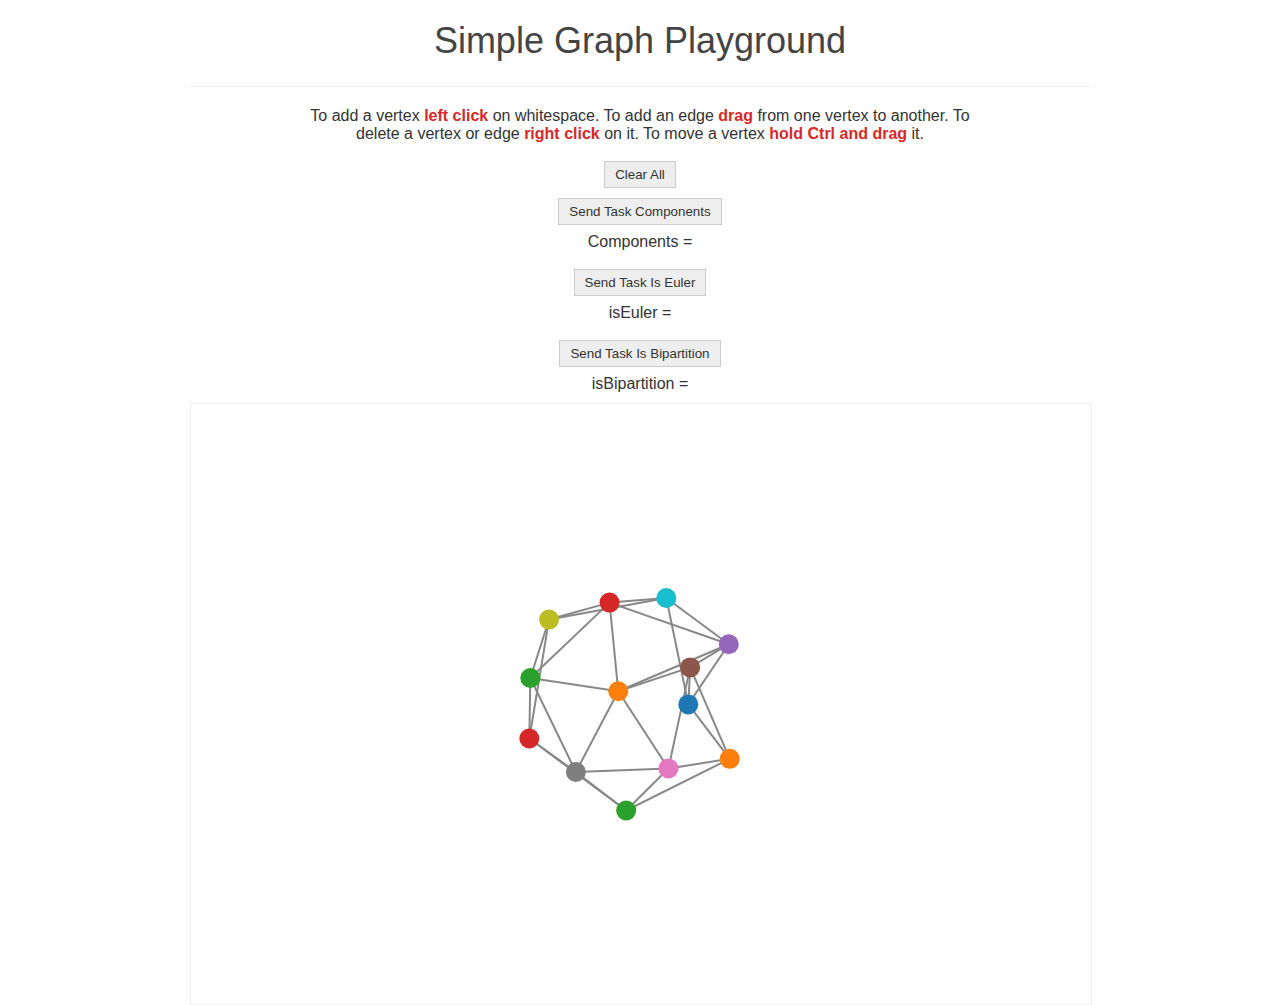
<file: internal/view/graphPlayground/index.html>
<!DOCTYPE html>
<html>
  <head>
    <meta charset="utf-8">
    <meta http-equiv="X-UA-Compatible" content="IE=edge">
    <meta name="viewport" content="width=device-width, initial-scale=1">
    <meta name="description" content="Construct simple graphs.">
    <title>Simple Graph Playground</title>
    <link rel="icon" href="favicon.ico">
    <link rel="shortcut icon" href="favicon.ico">
    <link rel="stylesheet" href="css/style.css">
  </head>

  <body>
    <div id="container">
      <h1>Simple Graph Playground</h1>
      <hr>
      <div id="instructions" style="text-align: center;">
        <p>To add a vertex <b>left click</b> on whitespace. To add an edge <b>drag</b> from one vertex to another. To delete a vertex or edge <b>right click</b> on it. To move a vertex <b>hold Ctrl and drag</b> it.</p>
      </div>
      <div style="text-align: center;">
        <button type="button" id="clear">Clear All</button>
      </div>

      <div style="text-align: center;">
        <button type="button" id="sendTaskComponents">Send Task Components</button>
      </div>

      <div style="text-align: center;">
        <p id="components">Components = </p>
      </div>

      <div style="text-align: center;">
        <button type="button" id="sendTaskIsEuler">Send Task Is Euler</button>
      </div>

      <div style="text-align: center;">
        <p id="isEuler">isEuler = </p>
      </div>

      <div style="text-align: center;">
        <button type="button" id="sendTaskIsBipartition">Send Task Is Bipartition</button>
      </div>

      <div style="text-align: center;">
        <p id="isBipartition">isBipartition = </p>
      </div>

      <div id="svg-wrap">
      </div>
    </div>
  </body>
  <script src="js/d3.v5.min.js"></script>
  <script src="js/script.js"></script>
  <script>
    function getGraph() {
      const cloneNodes = structuredClone(nodes);

      for (node of cloneNodes) {
        delete node["x"];
        delete node["y"];
        delete node["vy"];
        delete node["vx"];
        delete node["index"];
      }

      const cloneLinks = structuredClone(links)

      for (link of cloneLinks) {
        delete link["source"]["x"];
        delete link["source"]["y"];
        delete link["source"]["vy"];
        delete link["source"]["vx"];
        delete link["source"]["index"];

        delete link["target"]["x"];
        delete link["target"]["y"];
        delete link["target"]["vy"];
        delete link["target"]["vx"];
        delete link["target"]["index"];

        delete link["index"];
      }

      return {"nodes": cloneNodes, "links": cloneLinks}
    }

    function sendTaskComponents()
    {
      let url = "/task_components"

      let graph = getGraph()

      let json = JSON.stringify(graph);

      let xhr = new XMLHttpRequest();
      xhr.open("POST", url);
      xhr.setRequestHeader('Content-type', 'application/json; charset=utf-8');
      xhr.responseType = 'json';
      xhr.send(json);

      xhr.onload = function() {
        if (xhr.status !== 200) { // HTTP ошибка?
          // обработаем ошибку
          alert( 'Ошибка: ' + xhr.status);
        }

        document.querySelector("#components").innerHTML = "Components = " + xhr.response["component"];

        // получим ответ из xhr.response
      };
    }

    function sendTaskIsEuler()
    {
      let url = "/task_is_euler"

      let graph = getGraph()

      let json = JSON.stringify(graph);

      let xhr = new XMLHttpRequest();
      xhr.open("POST", url);
      xhr.setRequestHeader('Content-type', 'application/json; charset=utf-8');
      xhr.responseType = 'json';
      xhr.send(json);

      xhr.onload = function() {
        if (xhr.status !== 200) { // HTTP ошибка?
          // обработаем ошибку
          alert( 'Ошибка: ' + xhr.status);
        }

        document.querySelector("#isEuler").innerHTML = "isEuler = " + xhr.response["isEuler"];


        // получим ответ из xhr.response
      };
    }

    function sendTaskIsBipartition()
    {
      let url = "/task_is_bipartition"

      let graph = getGraph()

      let json = JSON.stringify(graph);

      let xhr = new XMLHttpRequest();
      xhr.open("POST", url);
      xhr.setRequestHeader('Content-type', 'application/json; charset=utf-8');
      xhr.responseType = 'json';
      xhr.send(json);

      xhr.onload = function() {
        if (xhr.status !== 200) { // HTTP ошибка?
          // обработаем ошибку
          alert( 'Ошибка: ' + xhr.status);
        }

        document.querySelector("#isBipartition").innerHTML = "isBipartition = " + xhr.response["isBipartition"];

        // получим ответ из xhr.response
      };
    }

    document.querySelector("#sendTaskComponents").onclick = function() {
      sendTaskComponents();
    }

    document.querySelector("#sendTaskIsEuler").onclick = function() {
      sendTaskIsEuler();
    }

    document.querySelector("#sendTaskIsBipartition").onclick = function() {
      sendTaskIsBipartition();
    }
  </script>
</html>
</file>
<file: internal/view/graphPlayground/css/style.css>
body {
  margin:0;
  font-family: Helvetica, Arial;
}

a {
  text-decoration: none;
  color: #1f77b4;
}

p {
  font-size: 16px;
  color: #333;
  line-height: 18px;
  margin-top: 8px;
  margin-bottom: 8px;
}

h1 {
  margin-top: 20px;
  font-size: 36px;
  font-weight: 300;
  color: #444;
  text-align: center;
}

hr {
  border: 0;
  border-top: 1px solid #eee;
  margin-top: 20px;
  margin-bottom: 20px;
}

b {
  color: #d62828;
}

#container {
  margin: auto;
}

#instructions {
  margin-top:20px;
  width: 700px;
  margin: auto;
}

button {
  display: inline-block;
  padding: 5px 10px;
  background-color: #eee;
  border: 1px solid #ccc;
  cursor: pointer;
  margin-top: 10px;
  color: #333;
}

button:hover {
  background-color: #ddd;
}

button:active {
  background-color: #ccc;
}

#svg-wrap {
  margin-top:10px;
}

#signature {
  text-align: center;
}

/*graph styling*/
svg {
  cursor: crosshair;
  display: block;
  margin:auto;
  border: 1px solid #eee;
}

.edge {
  stroke: #888;
  stroke-width:2px;
  stroke-linecap: round;
  stroke-linejoin: round;
  cursor: default;
}

.edge:hover, .dragLine {
  stroke: #333;
  stroke-width: 3px;
}

.vertex {
  cursor: pointer;
}

.vertex:hover {
  stroke: #333;
  opacity: 0.8;
}

.dragLine.hidden {
  stroke-width:0;
}
</file>
